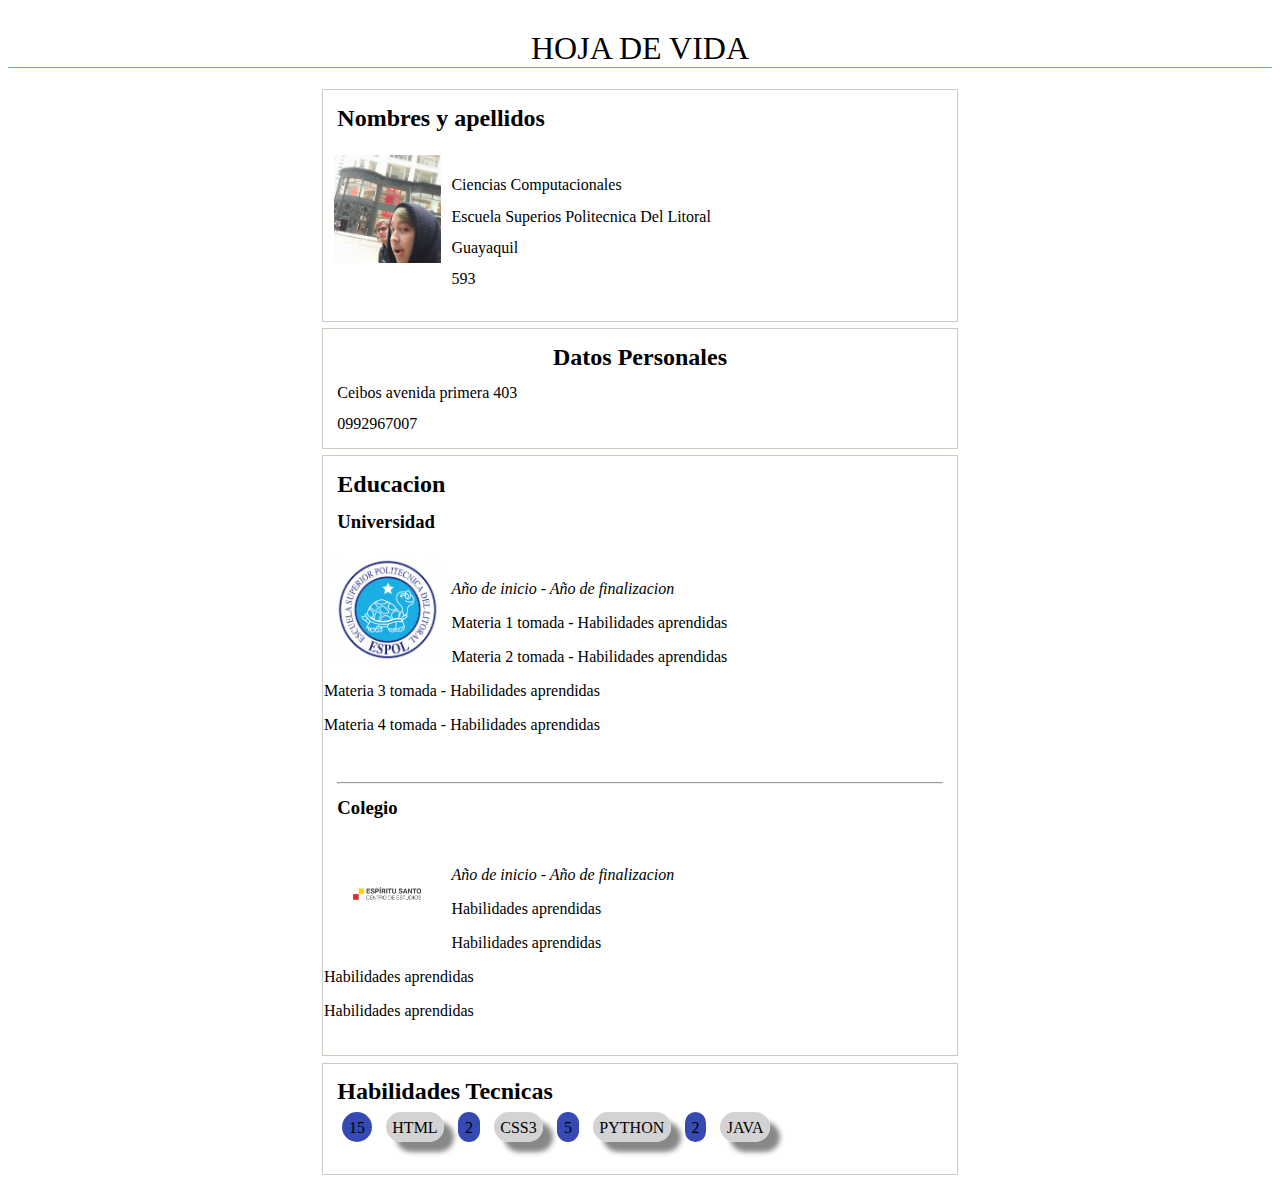
<file: index.html>
<!DOCTYPE HTML>
<html>
	<head>
		<meta charset="utf-8"/>
		<title>Hoja de vida</title>
		<meta name="description" content="Informacion Personal" />
		<meta name="keywords" content="hoja,vida,curriculum"/>
		<link rel="stylesheet" type="text/css" href="estilo.css" />
	</head>
	<body>
		<header>
		<h1>Hoja de Vida</h1>
		</header>
		<div id="nombres" class ="box">
			<h2>Nombres y apellidos</h2>
			
			<span class="foto">
				<img src="profile.jpg"/>
			</span>
			<p>Ciencias Computacionales</p>
			<p>Escuela Superios Politecnica Del Litoral</p>	
			<p>Guayaquil</p>
			<p>593</p>
			<br>
			
		</div>
		<div id="datos" class ="box">
			<h2>Datos Personales</h2>
			<p>Ceibos avenida primera 403</p>
			<p>0992967007</p>
			
			
		</div>
		<div id="educacion" class ="box">
			<h2>Educacion</h2>
			<h3 class="institucion">Universidad</h3>
			<span class="foto">
				<img src="espol.png"/>
			</span>
			
			<span class="container">
				<p class="title">Año de inicio - Año de finalizacion</p>
				<p>Materia 1 tomada - Habilidades aprendidas</p>
				<p>Materia 2 tomada - Habilidades aprendidas</p>
				<p>Materia 3 tomada - Habilidades aprendidas</p>
				<p>Materia 4 tomada - Habilidades aprendidas</p>
				
			</span>
			<hr>
			<h3 class="institucion">Colegio</h3>
			<span class="container">
				<span class="foto">
					<img src="logo-cees.jpg"/>
				</span>
				<p class="title">Año de inicio - Año de finalizacion</p>
				<p>Habilidades aprendidas</p>
				<p>Habilidades aprendidas</p>
				<p>Habilidades aprendidas</p>
				<p>Habilidades aprendidas</p>
			</span>

			
		</div>
		
		<div id="habilidades" class ="box">
			<h2>Habilidades Tecnicas</h2>
			
			<span id="habilidad">
				<div class="habilidad">
					<div>15</div>
					<div>HTML</div>
				</div>
				<div class="habilidad">
					<div>2</div>
					<div>CSS3</div>
				</div>
				<div class="habilidad">
					<div>5</div>
					<div>PYTHON</div>
				</div>
				
				<div class="habilidad">
					<div>2</div>
					<div>JAVA</div>
				</div>
				<br>
				<br>
			</span>	
			<br>
		</div>
		
		
		
	<footer>
		
	</footer>
	</body>
	
	
	
</html>
</file>
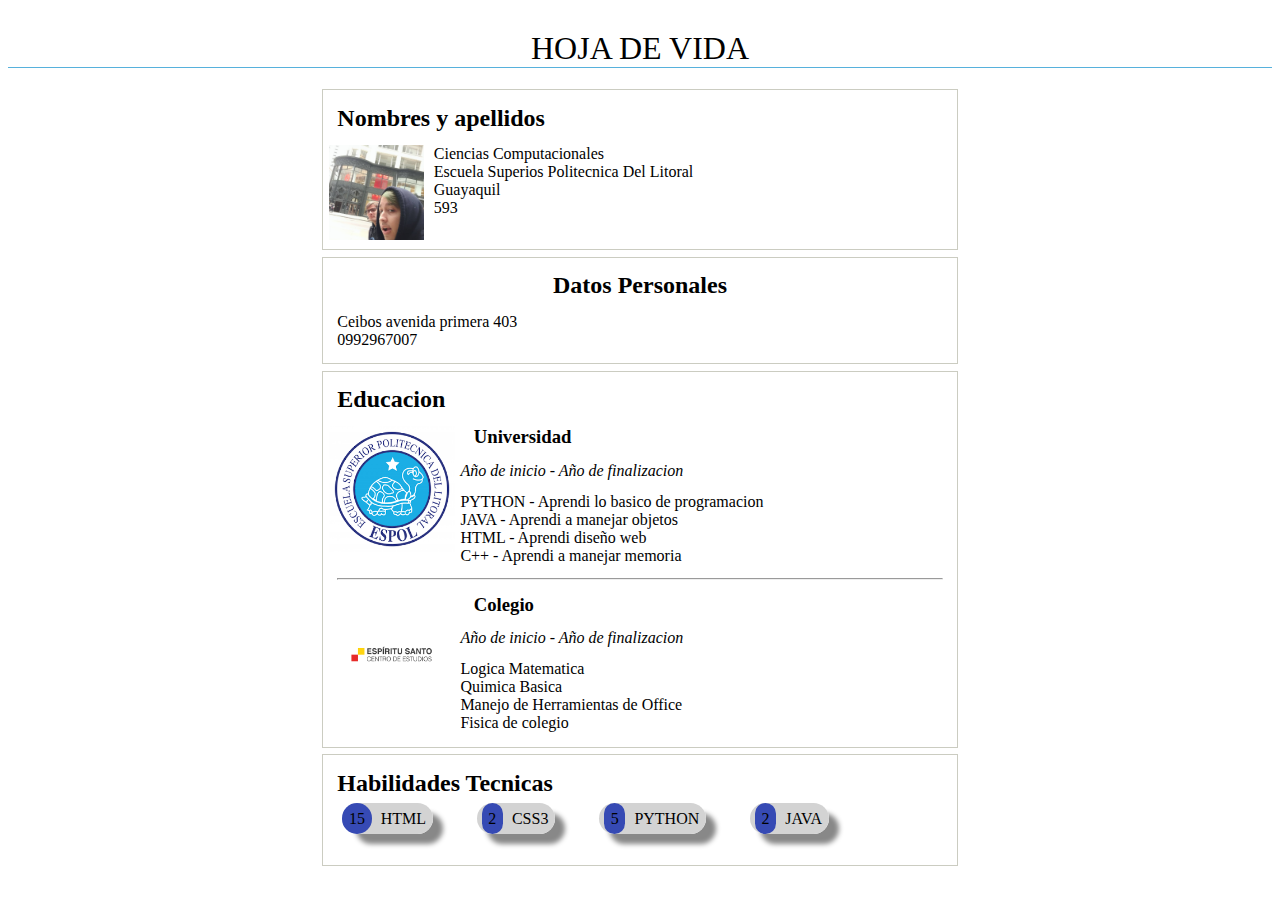
<file: Hoja de vida/index.html>
<!DOCTYPE HTML>
<html>
	<head>
		<meta charset="utf-8"/>
		<title>Hoja de vida</title>
		<meta name="description" content="Informacion Personal" />
		<meta name="keywords" content="hoja,vida,curriculum"/>
		<link rel="stylesheet" type="text/css" href="estilo.css" />
	</head>
	<body>
		<header>
		<h1>Hoja de Vida</h1>
		</header>
		<div id="nombres" class ="box">
			<h2>Nombres y apellidos</h2>
			<img src="profile.jpg" id ="profile" class="foto"/>
			<p>
			Ciencias Computacionales<br>
			Escuela Superios Politecnica Del Litoral<br>
			Guayaquil<br>
			593<br>
			</p>
			<br>
			
		</div>
		<div id="datos" class ="box">
			<h2>Datos Personales</h2>
			<p>
			Ceibos avenida primera 403<br>
			0992967007<br>
			</p>
			
			
		</div>
		<div id="educacion" class ="box">
			<h2>Educacion</h2>
			<img src="espol.png" class="foto"/>
			<h3 class="institucion">Universidad</h3>
			<p class="title">Año de inicio - Año de finalizacion</p>
			<p>
				PYTHON - Aprendi lo basico de programacion<br>
				JAVA - Aprendi a manejar objetos<br>
				HTML - Aprendi diseño web<br>
				C++ - Aprendi a manejar memoria<br>
			</p>
				
			
			<hr>
			
			
			<img src="logo-cees.jpg" class="foto"/>
			<h3 class="institucion">Colegio</h3>
			<p class="title">Año de inicio - Año de finalizacion</p>
			<p>
				Logica Matematica<br>
				Quimica Basica<br>
				Manejo de Herramientas de Office<br>
				Fisica de colegio<br>
			</p>
			

			
		</div>
		
		<div id="habilidades" class ="box">
			<h2>Habilidades Tecnicas</h2>
			
			<span id="habilidad">
				<div class="habilidad">
					<div>15</div>
					<div>HTML</div>
				</div>
				<div class="habilidad">
					<div>2</div>
					<div>CSS3</div>
				</div>
				<div class="habilidad">
					<div>5</div>
					<div>PYTHON</div>
				</div>
				
				<div class="habilidad">
					<div>2</div>
					<div>JAVA</div>
				</div>
				<br>
				<br>
			</span>	
			<br>
		</div>
		
		
		
	<footer>
		
	</footer>
	</body>
	
	
	
</html>
</file>
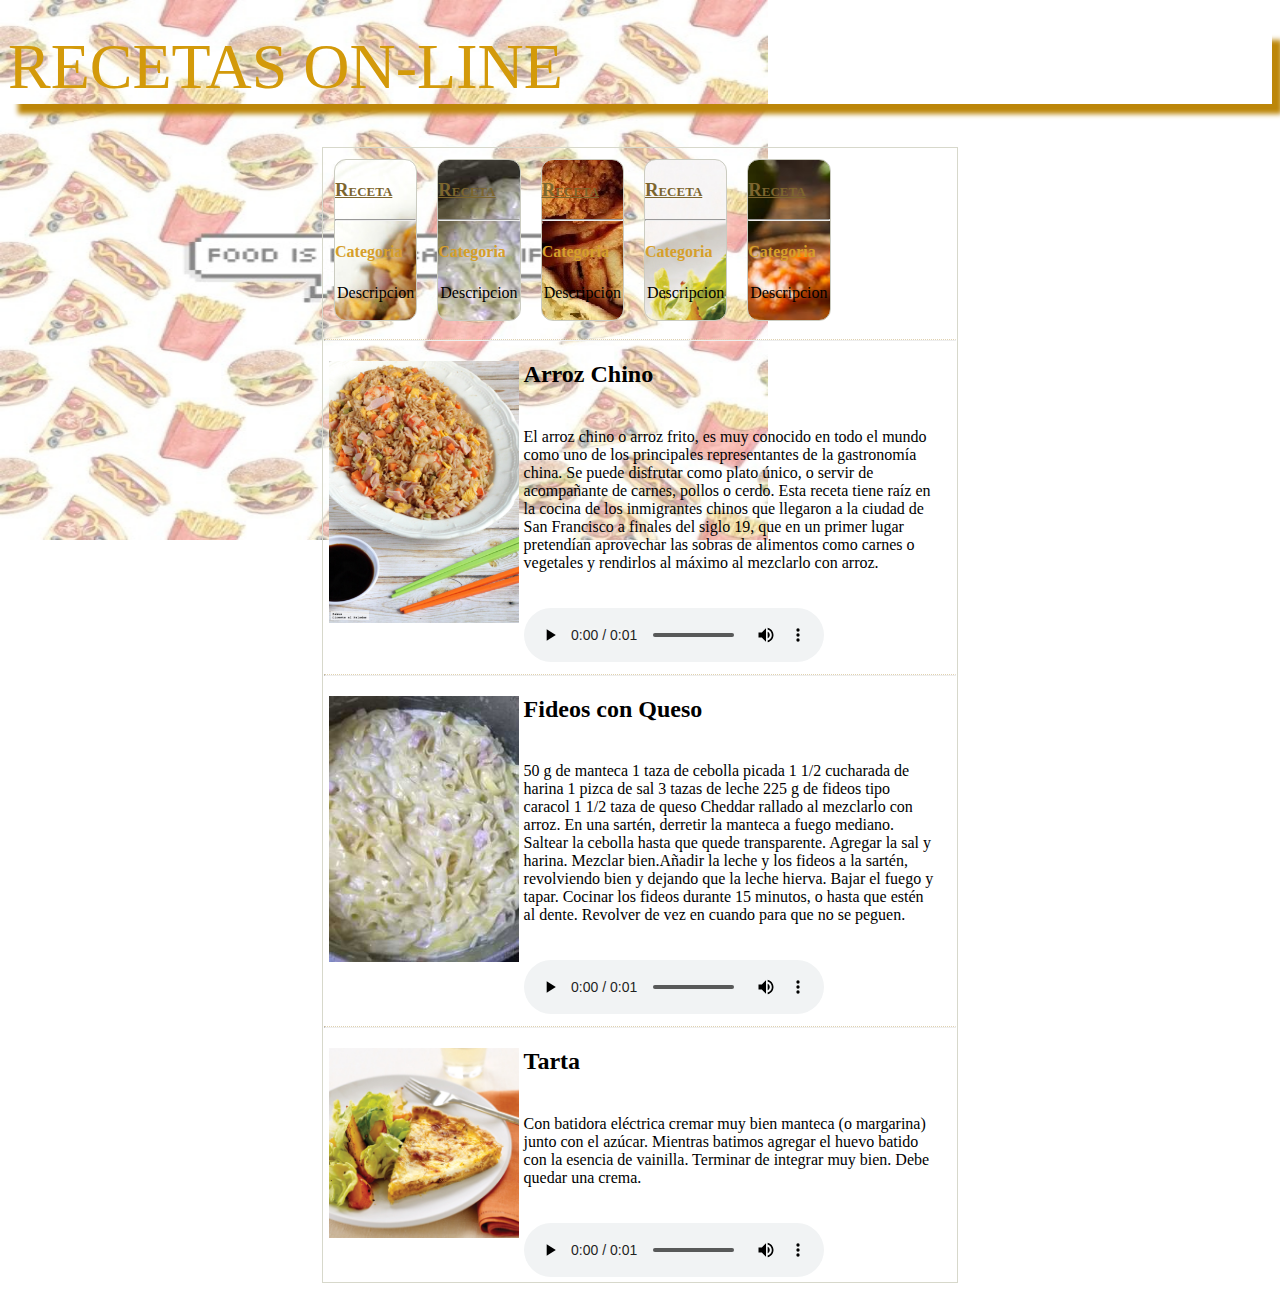
<file: Recetas on-line/peliculas.html>
<!DOCTYPE HTML>
<html>
	<head>
		<meta charset="utf-8"/>
		<title>Recetas on-line</title>
		<meta name="description" content="Sitio web con recetas on-line" />
		<meta name="keywords" content="comida,recetas,food"/>
		<link rel="stylesheet" type="text/css" href="estilo.css" />
	</head>
	<body >
		<header>
		<h1 id="título-sitio">Recetas on-line</h1>
		</header>
		<div id="box">
			<div class="flex-box">
				<div class="flex-item" id="receta1">
					<h3><a href="">Receta</a></h3>
					<hr>
					<h4>Categoria</h4>
					<p>Descripcion</p>
				</div>
				
				<div class="flex-item" id="receta2">
					<h3><a href="">Receta</a></h3>
					<hr>
					<h4>Categoria</h4>
					<p>Descripcion</p>
				</div>
				
				<div class="flex-item" id="receta3">
					<h3><a href="">Receta</a></h3>
					<hr>
					<h4>Categoria</h4>
					<p>Descripcion</p>
				</div>
				
				<div class="flex-item" id="receta4">
					<h3><a href="">Receta</a></h3>
					<hr>
					<h4>Categoria</h4>
					<p>Descripcion</p>
				</div>
				
				<div class="flex-item" id="receta5">
					<h3><a href="">Receta</a></h3>
					<hr>
					<h4>Categoria</h4>
					<p>Descripcion</p>
				</div>
			</div>
			
			<hr class="seccion">
			
			
			<div>
				<img src="arroz_chino.jpg" class="foto"/>
				<h2>Arroz Chino</h2>
				<p>
				El arroz chino o arroz frito,
				es muy conocido en todo el mundo
				como uno de los principales representantes
				de la gastronomía china. Se puede disfrutar
				como plato único, o servir de acompañante de carnes,
				pollos o cerdo. Esta receta tiene raíz en la cocina de los
				inmigrantes chinos que llegaron a la ciudad de San Francisco
				a finales del siglo 19, que en un primer lugar pretendían aprovechar
				las sobras de alimentos como carnes o vegetales y rendirlos al máximo
				al mezclarlo con arroz.
				</p>
				<audio controls>
					<source src="zelda_navi_listen.mp3" type="audio/mpeg">
					Your browser does not support the audio element.
				</audio>
			</div>
			
			<hr class="seccion">
			
			<div>
				<img src="fideos.jpg" class="foto"/>
				<h2>Fideos con Queso</h2>
				<p>
				50 g de manteca
				1 taza de cebolla picada
				1 1/2 cucharada de harina
				1 pizca de sal
				3 tazas de leche
				225 g de fideos tipo caracol
				1 1/2 taza de queso Cheddar rallado
				al mezclarlo con arroz.
				En una sartén, derretir la manteca a fuego mediano. 
				Saltear la cebolla hasta que quede transparente.
				Agregar la sal y harina. Mezclar bien.Añadir la leche
				y los fideos a la sartén, revolviendo bien y dejando que
				la leche hierva. Bajar el fuego y tapar. Cocinar los fideos durante
				15 minutos, o hasta que estén al dente. Revolver de vez en cuando para que no se peguen.
				</p>
				<audio controls>
					<source src="zelda_navi_listen.mp3" type="audio/mpeg">
					Your browser does not support the audio element.
				</audio>
			</div>
			
			<hr class="seccion">
			
			<div>
				<img src="tarta.jpg" class="foto"/>
				<h2>Tarta </h2>
				<p>
				Con batidora eléctrica cremar muy bien manteca
				(o margarina) junto con el azúcar. Mientras batimos
				agregar el huevo batido con la esencia de vainilla.
				Terminar de integrar muy bien. Debe quedar una crema.
				</p>
				<audio controls>
					<source src="zelda_navi_listen.mp3" type="audio/mpeg">
					Your browser does not support the audio element.
				</audio>
			</div>
			
		</div>
					
		</div>
	</body>
</html>
</file>
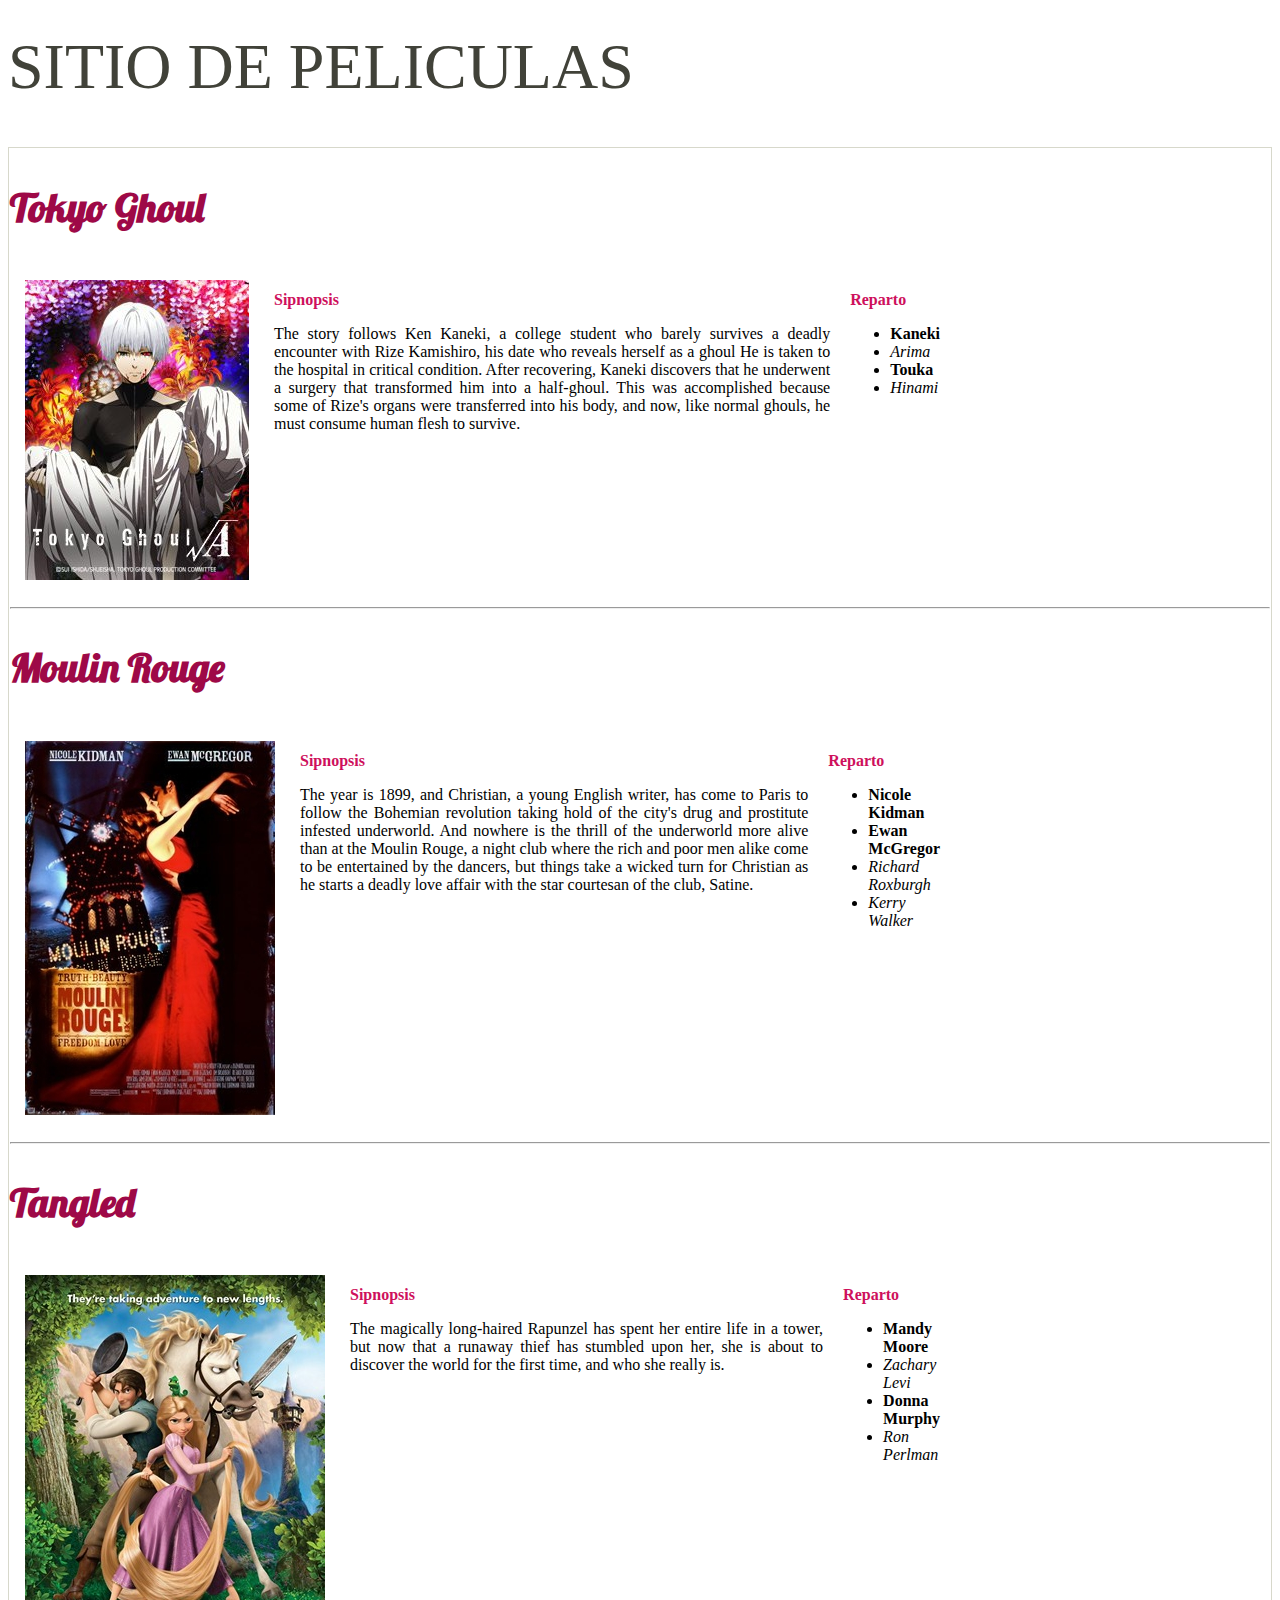
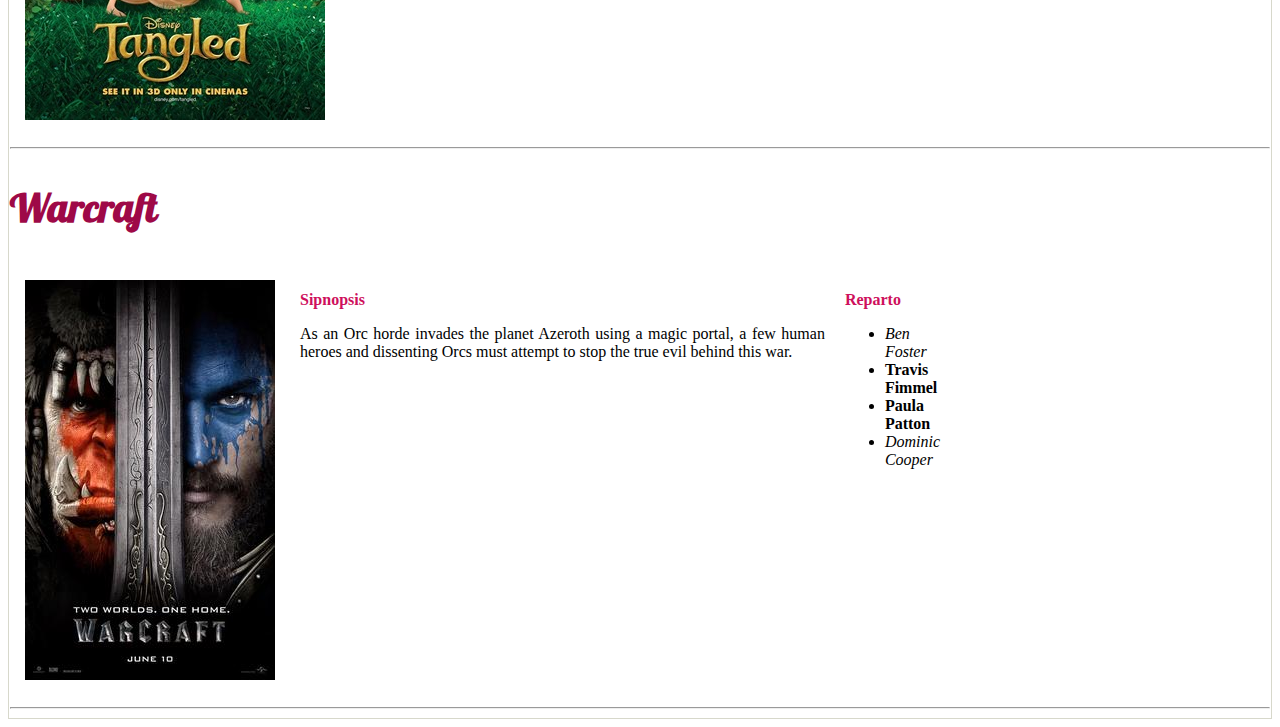
<file: Sitio de Peliculas/peliculas.html>
<!DOCTYPE HTML>
<html>
	<head>
		<meta charset="utf-8"/>
		<title>Peliculas</title>
		<meta name="description" content="Pagina de peliculas online" />
		<meta name="keywords" content="peliculas,tokyo,accion,movies,online,page"/>
		<link rel="stylesheet" type="text/css" href="estilo.css" />
	</head>
	<body>
		<header>
		<h1>Sitio de Peliculas</h1>
		</header>
		<div id="box">
			<h2 class="pelicula">Tokyo Ghoul</h2>
			<div class="flex-box">
				<div class="flex-item">
					<img src="Tokyo_ghoul.jpg" class="foto"/>
				</div>
				
				<div class="flex-item">
					<h3 class="title">Sipnopsis</h3>
					<p class="sipnopsis">
						The story follows Ken Kaneki,
						a college student who barely survives
						a deadly encounter with Rize Kamishiro,
						his date who reveals herself as a ghoul
						He is taken to the hospital in critical condition.
						After recovering, Kaneki discovers that he underwent
						a surgery that transformed him into a half-ghoul. This
						was accomplished because some of Rize's organs were
						transferred into his body, and now, like normal ghouls,
						he must consume human flesh to survive.
					</p>
				</div>
				<div class="flex-item">
					<h3 class="title">Reparto</h3>
					<UL type = disk >
						<LI famoso="Principal">Kaneki
						<LI famoso="Secundario">Arima
						<LI famoso="Principal">Touka
						<LI famoso="Secundario">Hinami
						
					</UL>
				</div>
				<div class="flex-item" margin="auto">
					<iframe width="300" height="250" src="https://www.youtube.com/embed/uMeR2W19wT0" frameborder="0" allowfullscreen></iframe>
				</div>
			</div>
			
			<hr>
			
			<h2 class="pelicula">Moulin Rouge</h2>
			<div class="flex-box">
				<div class="flex-item">
					<img src="Moulin_rouge.jpg" class="foto"/>
				</div>
				
				<div class="flex-item">
					<h3 class="title">Sipnopsis</h3>
					<p class="sipnopsis">
						The year is 1899, and Christian, 
						a young English writer, has come to
						Paris to follow the Bohemian revolution
						taking hold of the city's drug and prostitute
						infested underworld. And nowhere is the thrill
						of the underworld more alive than at the Moulin Rouge,
						a night club where the rich and poor men alike come
						to be entertained by the dancers, but things take a wicked
						turn for Christian as he starts a deadly love affair with the star courtesan of the club, Satine. 
					</p>
				</div>
				<div class="flex-item">
					<h3 class="title">Reparto</h3>
					<UL type = disk >
						<LI famoso="Principal">Nicole Kidman
						<LI famoso="Principal">Ewan McGregor
						<LI famoso="Secundario">Richard Roxburgh
						<LI famoso="Secundario">Kerry Walker
					</UL>
				</div>
				<div class="flex-item" margin="auto">
					<iframe width="300" height="250" src="https://www.youtube.com/embed/dtEgAx80NC4" frameborder="0" allowfullscreen></iframe>
				</div>
			</div>
			
			<hr>
			
			<h2 class="pelicula">Tangled</h2>
			<div class="flex-box">
				<div class="flex-item">
					<img src="Tangled_poster.jpg" class="foto"/>
				</div>
				
				<div class="flex-item">
					<h3 class="title">Sipnopsis</h3>
					<p class="sipnopsis">
						The magically long-haired Rapunzel has
						spent her entire life in a tower, but now
						that a runaway thief has stumbled upon her,
						she is about to discover the world for the first time, and who she really is.
					</p>
				</div>
				<div class="flex-item">
					<h3 class="title">Reparto</h3>
					<UL type = disk >
						<LI famoso="Principal">Mandy Moore
						<LI famoso="Secundario">Zachary Levi
						<LI famoso="Principal">Donna Murphy
						<LI famoso="Secundario">Ron Perlman
					</UL>
				</div>
				<div class="flex-item" margin="auto">
					<iframe width="300" height="250" src="https://www.youtube.com/embed/RyrYgCvxBUg" frameborder="0" allowfullscreen></iframe>
				</div>
			</div>
			
			<hr>
			
			<h2 class="pelicula">Warcraft</h2>
			<div class="flex-box">
				<div class="flex-item">
					<img src="Warcraft_Teaser_Poster.jpg" class="foto"/>
				</div>
				
				<div class="flex-item">
					<h3 class="title">Sipnopsis</h3>
					<p class="sipnopsis">
						As an Orc horde invades the planet Azeroth using a magic portal,
						a few human heroes and dissenting Orcs must attempt to stop the true evil behind this war.
					</p>
				</div>
				<div class="flex-item">
					<h3 class="title">Reparto</h3>
					<UL type = disk >
						<LI famoso="Secundario">Ben Foster
						<LI famoso="Principal">Travis Fimmel
						<LI famoso="Principal">Paula Patton
						<LI famoso="Secundario">Dominic Cooper
					</UL>
				</div>
				<div class="flex-item" margin="auto">
					<iframe width="300" height="250" src="https://www.youtube.com/embed/RhFMIRuHAL4" frameborder="0" allowfullscreen></iframe>
				</div>
			</div>
			
			<hr>
			
			
		</div>
					
		</div>
	</body>
</html>
</file>
<file: estilo.css>
header {
		
}
header > h1 {
	
	text-align: center;
	font-family: serif;
	font-weight: normal;
	text-transform: uppercase;
	border-bottom: 1px solid #57b1dc;
	margin-top: 30px;
}
div.box {
		border:1pt solid #cbccc1;
		margin:auto;
		padding:1px;
		width:50%;
		margin-bottom:5pt;
				
				
}
div.box > *{
	margin:10pt;
}

div#datos > h2{
	text-align:center;
}

span.foto > img{
	margin:10px;
	width:17%;
	float:left;
	
}

p.title {
	font-style:italic;
}
div.habilidad > div{
	display:inline;
	border-radius:1em;
	padding:5pt;
	margin:5px;
}
div.habilidad div:first-child{
	background-color:#364ab4
}
div.habilidad div:last-child{
	background:#d3d3d3;
	box-shadow: 10px 10px 5px #888888;
}

div.habilidad{
	display:inline;
	
}
</file>
<file: Hoja de vida/estilo.css>
h2{
	margin:0px;
	padding:0px;
	
}
h3{
	margin:0px;
	padding:0px;
	display:inline;
}
header {
		
}
header > h1 {
	
	text-align: center;
	font-family: serif;
	font-weight: normal;
	text-transform: uppercase;
	border-bottom: 1px solid #57b1dc;
	margin-top: 30px;
}
div.box {
		border:1pt solid #cbccc1;
		padding:1px;
		width:50%;
		margin:auto;
		margin-bottom:5pt;
					
}
div.box > *{
	margin:10pt;
}

div#datos > h2{
	text-align:center;
}

img.foto{
	margin:5px;
	margin-top:0px;
	width:20%;
	float:left;
	
}
img.foto#profile{
	margin-right:10px;
	width:15%;
	
}
	
p.title {
	font-style:italic;
}
div.habilidad > div{
	display:inline;
	border-radius:1em;
	padding:5pt;
	margin:5px;
	
}
div.habilidad div:first-child{
	background-color:#364ab4;
	border-radius:1em;
	position:relative;
}
div.habilidad div:last-child{
	background:#d3d3d3;
	box-shadow: 10px 10px 5px #888888;
	padding-left: 35px;
	margin-left: -35px;
	margin-right: 40px;
	
	
}



div.habilidad{
	display:inline;
}
</file>
<file: Recetas on-line/estilo.css>
header > h1 {
	
	font-family: serif;
	font-weight: normal;
	text-transform:uppercase;
	margin-top: 30px;
	font-size:4em;
	color:#d39a0a;
	box-shadow: 10px 10px 5px  #bc8609;
	
}
hr.seccion {
    border-top:1px dotted #e0d2b1;
    
}
body{
	background-image: url("fondo.jpg");
	background-attachment: fixed;
	background-repeat: no-repeat;
	background-position: left top;
	background-size: 60% 60%;
}
div#box {
		border:1pt solid #d7d8cb;
		padding:1px;
		width:50%;
		margin:auto;
		margin-bottom:5pt;	
}

div.flex-item:hover{
	opacity:0.7;
}
div.flex-item {
    margin: 10px;
	border-radius: 12px;
	border:1pt solid #cbccc1;
}
div.flex-item > h3 {
    font-variant:small-caps;
}
div.flex-item > h3 > a:link{
	 color:#db990a;
}
div.flex-item > h3 > a:hover{
	 color:#edc163;
	 text-decoration:none;
}
div.flex-item > h3 > a:visited{
	 color:#7c652e;
}

div.flex-item > h4{
    color:#d69f2a;
}
div.flex-item > p{
    padding:2px;
	
}
div.flex-item#receta1{
	background-image : url("arroz_chino.jpg");
	
}
div.flex-item#receta2{
	background-image : url("fideos.jpg");
	
}
div.flex-item#receta3{
	background-image:url("hamburgesa.jpg");
}
div.flex-item#receta4{
	background-image:url("tarta.jpg");
	
}
div.flex-item#receta5{
	background-image : url("humita.jpg");
}
div.flex-box{
	display: -webkit-flex;
    display: flex;
}
img.foto{
	margin:5px;
	margin-top:0px;
	width:30%;
	float:left;
}
div > h2 ~ p{
	padding:20px;
}
</file>
<file: Sitio de Peliculas/estilo.css>
@import url('https://fonts.googleapis.com/css?family=Anton|Lobster');
header > h1 {
	
	font-family: serif;
	font-weight: normal;
	text-transform:uppercase;
	margin-top: 30px;
	
}
h1 {
	font-family: Anton;
	color:#414239;
	font-size:4em;
}
h2.pelicula {
	font-family:Lobster;
	font-size:2.5em;
	color:#9e0947;
	
}
h3.title{
	color:#ce105c ;
	font-size:1em;
}
*{
	font-family:Verdana;
}

div#box {
		border:1pt solid #d7d8cb;
		padding:1px;
		margin:auto;
		margin-bottom:5pt;
		
					
}
img.foto{
	margin:5px;
	
}

p.sipnopsis{
	text-align:justify;
}
div.flex-item{
    margin: 10px;
}
div.flex-box{
	display: -webkit-flex;
    display: flex;
}
LI[famoso="Principal"]{
	font-weight:bold;
}

LI[famoso="Secundario"]{
	font-style: italic;
}

ul {
    list-style-image: url(http://web-toolkit.global.sky.com/2.2.13-rc-v1/_site/static/font-svgs/carousel-play.svg);
}
</file>
